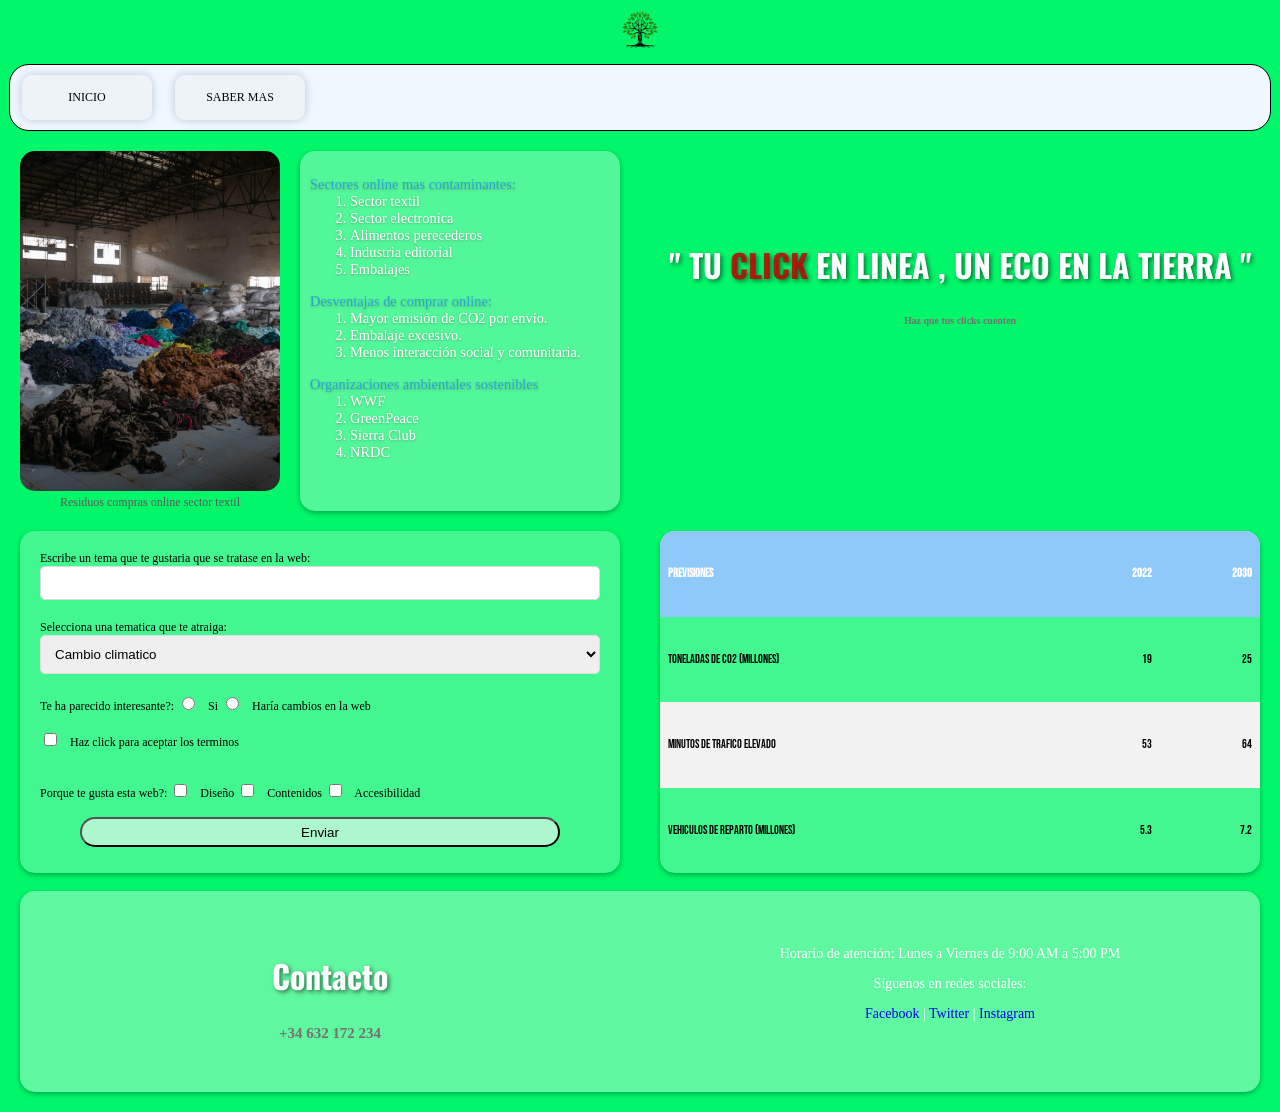
<file: index.html>
<!DOCTYPE html>
<html lang="en">
    <head>
        <meta charset="UTF-8">
        <meta name="viewport" content="width=device-width, initial-scale=1.0,user-scalable=yes,maximum-scale=2">
        <title>IMPACTO WEB</title>
        <link rel="stylesheet" href="style.css">
    </head>
    <body id="index">
        <header> 
            <a href="https://tree-nation.com/es/plantar/yo-mismo" target="_blank"><img src="images/tree.png" alt="Descripción de la imagen"></a>
        </header>
        <nav>
            <ul>
                <li><a href="#">INICIO</a></li>
                <li><a href="info.html">SABER MAS</a></li>
            </ul>
        </nav>
            <!-- DIV SUPERIOR IZQUIERDO (IMAGEN Y LISTAS) -->
        <div>
            <figure>
                <img src="images/residuos.jpg" alt="residuos">
                <figcaption>Residuos compras online sector textil</figcaption>
            </figure>
            <ul>
                <li>Sectores online mas contaminantes:
                    <ol>
                        <li> Sector textil </li>
                        <li> Sector electronica</li>
                        <li> Alimentos perecederos</li>
                        <li> Industria editorial</li>
                        <li> Embalajes</li>
                    </ol>
                </li>
                <li>Desventajas de comprar online:
                    <ol>
                        <li>Mayor emisión de CO2 por envío.</li>
                        <li>Embalaje excesivo.</li>
                        <li>Menos interacción social y comunitaria.</li>
                    </ol>
                </li>
                <li>Organizaciones ambientales sostenibles
                    <ol>
                        <li>WWF</li>
                        <li>GreenPeace</li>
                        <li>Sierra Club</li>
                        <li>NRDC</li>
                    </ol>
                </li>
            </ul>
        </div>
        <!-- DIV SUPERIOR DERECHO (ESLOGAN) -->
        <div>
            <h2>" TU <span> CLICK </span> EN LINEA , UN ECO EN LA TIERRA " </h2>
            <h5>Haz que tus clicks cuenten</h5>
        </div>
        <!-- DIV INFERIOR IZQUIERDO (FORMULARIO) -->
        <div>
            <form action="respuesta.php" method="POST">
                <!-- Campo de Texto -->
                <label for="texto">Escribe un tema que te gustaria que se tratase en la web:</label>
                <input type="text" id="texto" name="texto">
            
                <!-- Campo Select -->
                <label for="select">Selecciona una tematica que te atraiga:</label>
                <select name="select" id="select">
                    <option value="Cambio climatico">Cambio climatico</option>
                    <option value="influencia del ecommerce en transportes">influencia del ecommerce en transportes</option>
                    <option value="Como alcanzar una venta online sostenible">Como alcanzar una venta online sostenible</option>
                </select>
            
                <!-- Campos Radio -->
                <label>Te ha parecido interesante?:</label>
                <input type="radio" name="radio" id="radio1" value="Si">
                <label for="radio1">Si</label>
                <input type="radio" name="radio" id="radio2" value = "No">
                <label for="radio2">Haría cambios en la web</label><br>
            
                <!-- Checkbox Único -->
                <input type="checkbox" id="checkboxUnico" name="checkboxUnico" value="si">
                <label for="checkboxUnico">Haz click para aceptar los terminos</label><br><br>
            
                <!-- Varios Checkboxes (Múltiple Selección) -->
                <label>Porque te gusta esta web?:</label>
                <!-- muy importante que el name de los checkbox sea un array , cada checkbox marcado generará una posicion en el array opciones -->
                <input type="checkbox" name="opciones[]" id = "opcion1" value="diseño">
                <label for="opcion1">Diseño</label>
                <input type="checkbox" name="opciones[]" id="opcion2" value="Contenido">
                <label for="opcion2">Contenidos</label>
                <input type="checkbox" name="opciones[]" id="opcion3" value="Accesibilidad">
                <label for="opcion3">Accesibilidad</label>
                <!-- Botón de Enviar -->
                <input type="submit" value="Enviar">
            </form>
        </div>
        <!-- DIV INFERIOR DERECHO (TABLA) -->
        <div>
            <table>
                <tr>
                    <th>Previsiones</th>
                    <th>2022</th>
                    <th>2030</th>
                </tr>
                <tr>
                    <td>Toneladas de CO2 (Millones)</td>
                    <td>19</td>
                    <td>25</td>
                </tr>
                <tr>
                    <td>minutos de trafico elevado</td>
                    <td>53</td>
                    <td>64</td>
                </tr>
                <tr>
                    <td>Vehiculos de reparto (Millones)</td>
                    <td>5.3</td>
                    <td>7.2</td>
                </tr>
            </table>
        </div>
        <footer>
            <div>
                <h2>Contacto</h2>
                <h5>+34 632 172 234</h5>
            </div>
            <div>
                <p>Horario de atención: Lunes a Viernes de 9:00 AM a 5:00 PM</p>
                <p>Síguenos en redes sociales:</p>
                <a href="#">Facebook</a> | <a href="#">Twitter</a> | <a href="#">Instagram</a>
            </div>
        </footer>
    </body>
</html>
</file>
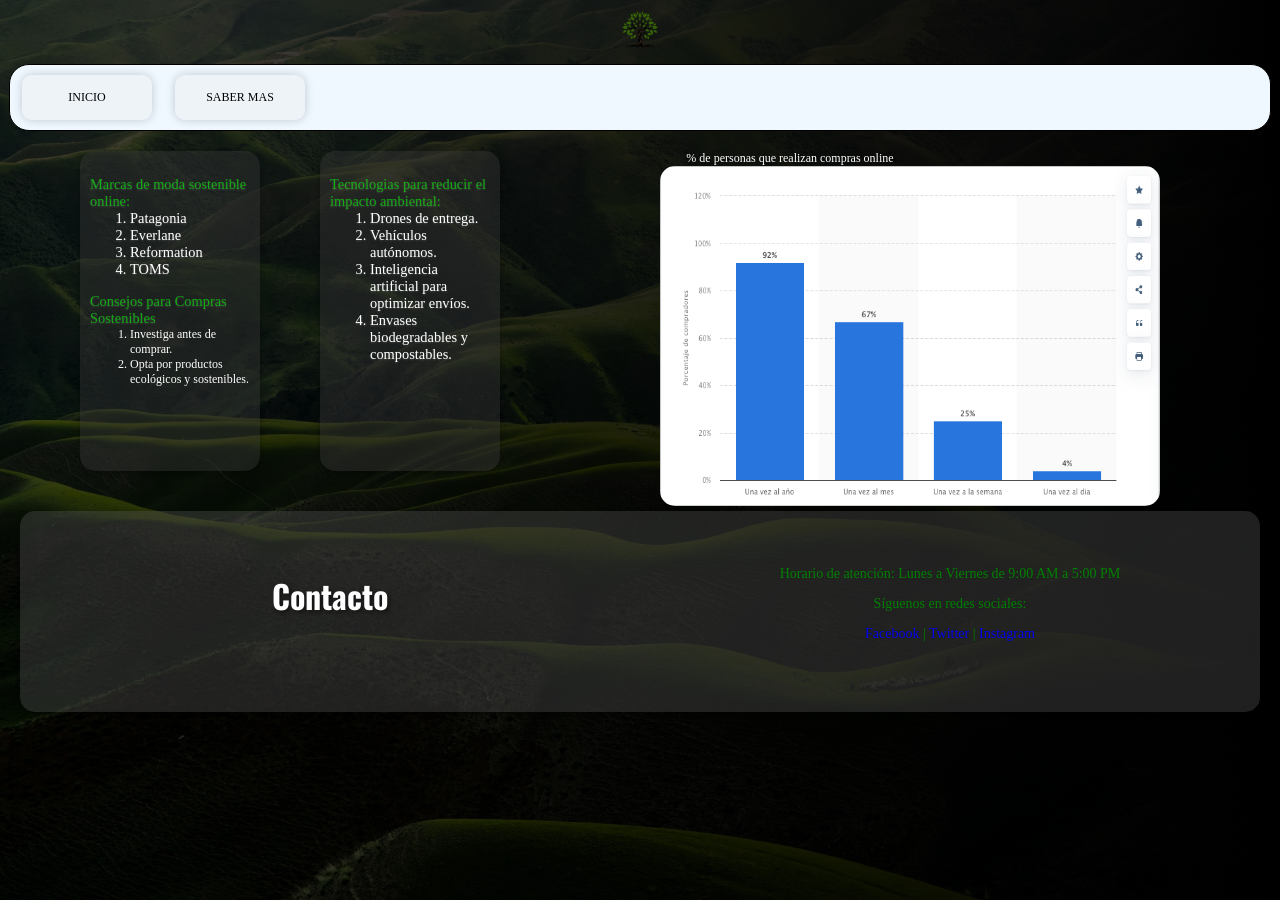
<file: info.html>
<!-- NACHO ACEDO ALVAREZ -->
<!DOCTYPE html>
<html lang="en">
    <head>
        <meta charset="UTF-8">
        <meta name="viewport" content="width=device-width, initial-scale=1.0">
        <title>IMPACTO WEB</title>
        <link rel="stylesheet" href="style.css">
    </head>
    <body id="info">
        <header> 
            <a href="https://tree-nation.com/es/plantar/yo-mismo" target="_blank"><img src="images/tree.png" alt="Descripción de la imagen"></a>
        </header>
        <nav>
            <ul>
                <li><a href="index.html">INICIO</a></li>
                <li><a href="#">SABER MAS</a></li>
            </ul>
        </nav>
        <div>
            <ul>
                <li>Marcas de moda sostenible online:
                    <ol>
                        <li>Patagonia</li>
                        <li> Everlane</li>
                        <li> Reformation</li>
                        <li> TOMS</li>
                    </ol>
                </li>
                <li>
                    Consejos para Compras Sostenibles
                </li>
                <ol>
                    <li>Investiga antes de comprar.</li>
                    <li>Opta por productos ecológicos y sostenibles.</li>
                </ol>
            </ul>
            <ul>
                <li>Tecnologias para reducir el impacto ambiental:
                    <ol>
                        <li>Drones de entrega.</li>
                        <li> Vehículos autónomos.</li>
                        <li> Inteligencia artificial para optimizar envíos.</li>
                        <li> Envases biodegradables y compostables.</li>
                    </ol>
                </li>
            </ul>
        </div>
        <div>
            <figure>
                <figcaption>% de personas que realizan compras online</figcaption>
                <img src="images/grafica.png" alt="residuos">
            </figure>
        </div>
        <footer>
            <div>
                <h2>Contacto</h2>
            </div>
            <div>
                <p>Horario de atención: Lunes a Viernes de 9:00 AM a 5:00 PM</p>
                <p>Síguenos en redes sociales:</p>
                <a href="#">Facebook</a> | <a href="#">Twitter</a> | <a href="#">Instagram</a>
            </div>
        </footer>
    </body>
</html>
</file>
<file: style.css>
/* NACHO ACEDO ALVAREZ */
@import url('https://fonts.googleapis.com/css2?family=Oswald:wght@500&display=swap');

@font-face {
    font-family: Bebas Neue;
    font-size: x-large;
    src: url(fonts/BebasNeue-Regular.ttf);
}

/* TODO font size responsive */
/* TODO media query's para poder visualizarlo correctamente en moviles */

body, html{
    margin: 0;
<<<<<<< HEAD
	/* width en px para poder probar si esta correctamente adaptada la web */
     max-width: 1280px;
=======
    /* width en px para poder probar si esta correctamente adaptada la web */
     max-width: 1280px; 
>>>>>>> e1a7767 (letras)
     /* esta es una forma de adaptar el tamaño de fuente con respecto al ancho del viewport , no es la más optima */
     font-size: 15px;
}

body{
    background-repeat: no-repeat;
    background-size: cover;
    background-attachment: fixed;
}

header{
    margin: 0 auto;
    text-align: center;
}

nav{
    margin:0 auto;
    margin-top: 10px;
    /* width: (1260px * 100) / 1280px */
    width: 98.4375%;
    border-radius: 20px; /* BORDER RADIUS NOS PERMITE REDONDEAR LOS BORDES DE NUESTROS CONTENEDORES*/
    background-color:aliceblue;
    border: 1px solid black;
}

footer {
    clear: both; /*PROPIEDAD QUE "LIMPIA" LOS FLOTANTES ANTERIORES PARA QUE EL ELEMENTO SE PUEDA COLOCAR DEBAJO DE LOS FLOTANTES */
    /* width: (1240px * 100%) / 1280px */
    width: 96.875%;
    margin: 0 auto;
    height: 160px;
    background-color: #f7f7f761;
    color: #fff;
    /* padding: (20px * 100%) / 1240px */
    padding: 1.61290323% 0; 
    text-align: center;
    margin-bottom: 20px;
    border-radius: 15px;
    box-shadow: 0px 2px 5px rgba(0, 0, 0, 0.3);
}

div{
    /* width: (600px * 100%) / 1280px */
    width: 46.875%; 
    height: 340px;
    float: left;
    /* padding: (20px * 100%) / 1280px */
    padding: 1.5625%;
}

#index{ /*UTILIZO EL ID INDEX PARA REFERIRME A LA PAGINA WEB PRINCIPAL , PARA DAR ESTILOS A AMBAS WEBS EN UN SOLO CSS*/
    background-color: rgb(1, 246, 106); 
}

#info{ /* UTILIZO EL ID INFO PARA REFERIRME A LA PAGINA WEB CON INFORMACION EXTRA */
    background-image: linear-gradient(to right,rgba(0,0,0,0.7),rgba(0,0,0.7)), url(images/mountain.jpg); /* PONEMOS UNA IMAGEN DE FONDO Y POR ENCIMA UN DEGRADADO OSCURO PARA MEJORAR LA LEGIBILIDAD DE LA WEB*/
}

/* ESTILOS PARA LA BARRA DE NAVEGACION */
nav > ul{
    /* width: (1260px * 100%) / 1260px */
    width: 100%;
    margin:0;
    padding: 0;
    border-radius:20px;
}

nav li{
    display:inline-block; /*PARA QUE EL CODIGO NOS PERMITA TENER DOS ELEMENTOS QUE ANTES DE BLOQUE E*/
    list-style-type:none;/*QUITAMOS LOS INDICADORES QUE VIENEN A LA IZQUIERDA DE TODOS LOS ELEMENTOS DE LA LISTA*/
    /* width: (100px * 100%) / 1260px) */
    width:7.93650794%;
    text-align: center;
    margin: 10px auto;
    margin-right: 20px;
    /* padding: (15px * 100%) /  1260px*/
    padding:1.19047619%;
    border-radius: 10px;
    background-color: rgba(234, 234, 234, 0.386);
    box-shadow: 0 0 10px rgba(0, 0, 0, 0.2);
    transition: box-shadow 0.6s; /* ESTO PERMITE QUE CUANDO EL LI CAMBIE DE ESTADO (UN HOVER POR EJEMPLO) SE LLEVE A CABO UNA TRANSICION DE SOMBREADO QUE DURA 0.6s*/
}

nav li:first-child{
    margin-left: 12px;
}

li a{
    width: 100%;
    display:inline-block;
    text-decoration: none;
    color:black;
}

nav li:hover{
    box-shadow: 0 8px 12px rgba(0, 0, 0, 0.2); /* AGRANDAMOS LA SOMBRA AL HACER HOVER */
}

/* ESTILOS PARA EL DIV SUPERIOR IZQUIERDO , IMAGEN Y LISTA */
div img {
    /* width: (260px * 100%) 260px */
    max-width: 100%;
    border-radius: 15px;
    height: 340.36px;
}

figure{
    color:rgb(90, 90, 90);
    margin:0;
    text-align: center;
    display:inline-block;
    width: 43.33333333%;
}

div ul{
        float: right; /* HACE QUE LA LISTA SE UBIQUE A LA DERECHA*/
        /* width: (300px * 100) / 600px */
        width: 50%; /* OCUPA LA OTRA MITAD DEL ANCHO DEL DIV */
        height: 100%; /* OCUPA TODA LA ALTURA DEL DIV */
        margin: 0; /* ELIMINA MARGENES PARA ADAPTARSE COMPLETAMENTE AL DIV*/
        list-style-type: none; /* ELIMINA LOS ESTILOS DE LISTA POR DEFECTO */
        background-color: #f7f7f752;
        border-radius: 15px;
        box-shadow: 0px 2px 5px rgba(0, 0, 0, 0.3);/*UNA CAJA QUE APLICA SOMBREADO EN LA DIRECCION INDICADA , CON EL RANGO RGB*/
        /* padding: (10px * 100%) / 640px */
        padding: 1.66666667%;
    }
    
    div ul > li{
        color: #008cff97;
        text-shadow: 0px 1px 2px rgba(112, 112, 112, 0.5); /*TEXT SHADOW ES MUY SIMILAR BOX SHADOW , PERO UNO ES PARA TEXTOS DIRECTAMENTE*/
        margin-top:15px;
        font-size: 1.2em;
    }

ol > li{
    color:rgb(255, 255, 255);
}

a > img {
    max-height: 40px; /* ESTABLECE LA ALTURA MAXIMA DEL LOGO */
    max-width: 50px; /* ESTABLECE EL ANCHO MAXIMO DEL LOGO */
    margin-top: 10px;
}

form{
    /* width: (560px * 100%) / 600px */
    width: 93.33333333%;
    /* padding (20px * 100%) / 600px */
    padding:3.33333333%;
    border-radius: 15px;
    background-color: #f7f7f743;
	box-shadow: 0px 2px 5px rgba(0, 0, 0, 0.3);
    height: 302px;
}

input[type="radio"],
input[type="checkbox"],
select {
    /* width: (560px * 100%) / 560px */
    width: 100%; /* OCUPA TODO EL ANCHO DEL FORMULARIO */
    /* padding: (10px * 100%) / 560px */
    padding: 1.78571429%; /* ESPACIADO INTERNO ENTRE LOS CAMPOS */
    margin-bottom: 20px; /* ESPACIADO INFERIOR */
    border: 1px solid #ddd;
    border-radius: 5px;
}

/* CAMBIA LA DISPOSICION DE LOS ELEMENTOS RADIO Y CHECKBOX */
input[type="radio"],
input[type="checkbox"] {
    /* width: (13px * 100%) / 560px */
    width: 2.32142857%;
    margin-right: 10px; /* ESPACIADO DERECHO ENTRE ELEMENTOS */
    display: inline-block; /* PERMITE QUE LOS ELEMENTOS ESTEN EN LA MISMA LINEA , PERO MANTIENE LAS PROPIEDADES DE UN ELEMENTO DE BLOQUE */
}

input[type="text"]{
    /* width: (548px * 100%) / 560px */
    width:97.85714286%;
    height: 30px;
    border-radius: 5px;
    border: 1px solid #ddd;
    margin:0;
    /* padding: (10px * 100%) / 560px */
    padding-left: 1.78571429%;
    padding-right: 0px;
    margin-bottom: 20px;
}

input[type="submit"]{
    display: block;
    margin:0 auto;
    /* width: (480px / 100%) / 560px */
    width:85.71428571%;
    height: 30px;
    text-align: center;
    border-radius: 15px;
    background-color: #f7f7f799;
    cursor:pointer;
}

table {
    /* width: (600px * 100%) / 600px */
    width: 100%;
    height: 342px;
    border-collapse: collapse;
    font-family: "Bebas Neue", sans-serif;
    background-color: #f7f7f743;
	box-shadow: 0px 2px 5px rgba(0, 0, 0, 0.3);
    border-radius: 15px;
    overflow: hidden;
}

th, td {
    text-align: left;
    padding: 8px;
}
/* width se adapta al contenido */

/* Estilo para las filas impares */
tr:nth-child(odd) {
    background-color: #f2f2f2;
}

/* Estilo para las filas al pasar el cursor */
tr:hover {
    background-color: #ddd;
}

/* Estilos para las celdas de encabezado */
th {
    background-color: #4dafff97;
    color: white;
}

tr > th:nth-child(2),
tr > th:nth-child(3),
tr > td:nth-child(2),
tr > td:nth-child(3){
    text-align: right;
}

div > h2{
    color:white;
    font-size: 2.5vw;
    text-align: center;
    margin-top: 90px;
    font-family: 'Oswald', sans-serif;
    text-shadow: 2px 2px 4px rgba(0, 0, 0, 0.5); /*TEXT SHADOW ES MUY SIMILAR BOX SHADOW , PERO ES PARA TEXTOS DIRECTAMENTE*/
}
/* width: 600px (no padding, no border)*/

div > h5 {
    color: rgb(114, 114, 114);
    text-align: center;
}

span{
    color:rgba(201, 0, 0, 0.821);
}

/* Estilos para la información de contacto */
footer  div:nth-child(1),
footer > div:nth-child(2){
    font-size: 18px;
    max-height: 160px;
    /* width: (580px * 100%) / 1240px */
    width: 46.77419355%;
    /* padding: (20px * 100%) 1240px */
    padding: 1.61290323%;
}

div:nth-child(1) h2{
    margin-top:20px;
}

/* Estilos para la información adicional */
footer > div:nth-child(2) {
    font-size: 14px;
}

footer > div:nth-child(2) > a{
    text-decoration: none;
}

footer > div:nth-child(2) > a:visited{
    color:green;
}

#info footer{
    background-color: #52525261;
    color: green;
}

#info div ul {
    color:white;
    width: 160px;
    height: 300px;
    float:left;
    margin-left:60px;
    list-style: none;
    border-radius: 15px;
    background-color: #3c3c3c61;
    box-shadow: 0px 2px 5px rgba(0, 0, 0, 0.3);
}

#info figure{
    text-align: center;
    color:white;
}

#info figure > img {
    max-width: 500px;
}


#info div ul > li{
    color: #00ff0097;
    text-shadow: 0px 1px 2px rgba(112, 112, 112, 0.5);
    margin-top:15px;
}

#info ol > li{
    color:rgb(255, 255, 255);
}

@media screen and (width >= 890px){
    body{
        font-size: 12px;
    }
}

@media screen and (width <= 890px){
    body{
        font-size: 10px;
    }
}

@media screen and (width <= 740px) {
    div{
      float:none;
      width: 93.75%;
      padding: 3.125%;
    }
    body > div:nth-child(4){
        height: 200px;
    }
    nav{       
        font-size: 0.8em;
    }
    footer > div{
        width: 46.77419355%;
        float: left;
        padding: 1.61%;
    }
  }
@media screen and (width <= 650px){
    nav li{
   width: 15%     
}
}
</file>
